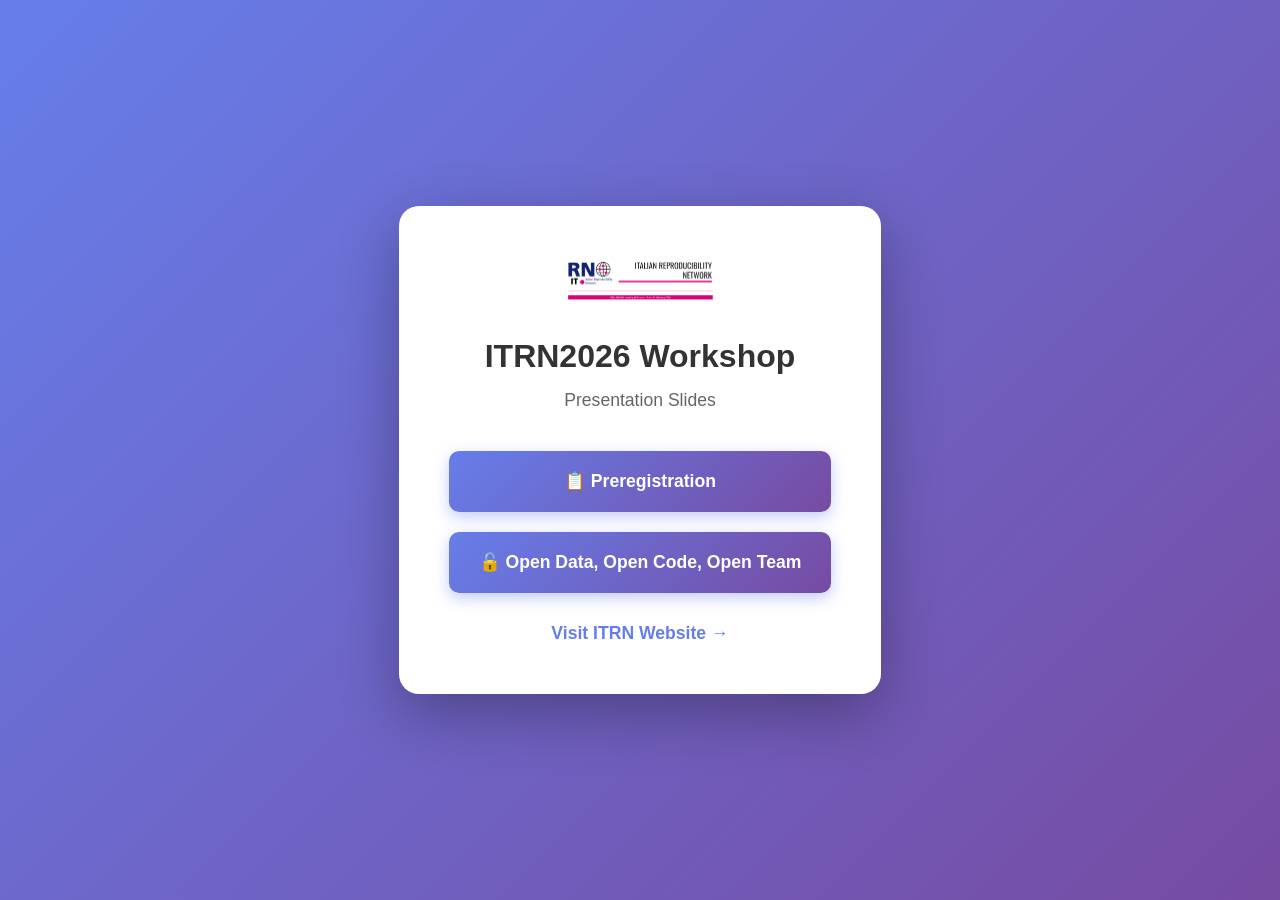
<file: index.html>
<!DOCTYPE html>
<html lang="en">
<head>
    <meta charset="UTF-8">
    <meta name="viewport" content="width=device-width, initial-scale=1.0">
    <title>ITRN2026 Workshop</title>
    <style>
        * {
            margin: 0;
            padding: 0;
            box-sizing: border-box;
        }
        
        body {
            font-family: 'Segoe UI', Tahoma, Geneva, Verdana, sans-serif;
            background: linear-gradient(135deg, #667eea 0%, #764ba2 100%);
            min-height: 100vh;
            display: flex;
            justify-content: center;
            align-items: center;
            padding: 20px;
        }
        
        .container {
            background: white;
            border-radius: 20px;
            padding: 50px;
            box-shadow: 0 20px 60px rgba(0,0,0,0.3);
            max-width: 600px;
            text-align: center;
        }
        
        .logo {
            width: 150px;
            height: auto;
            margin-bottom: 30px;
            transition: transform 0.3s ease;
        }
        
        .logo:hover {
            transform: scale(1.1);
        }
        
        h1 {
            color: #333;
            margin-bottom: 15px;
            font-size: 2em;
        }
        
        .subtitle {
            color: #666;
            margin-bottom: 40px;
            font-size: 1.1em;
        }
        
        .slides-container {
            display: flex;
            flex-direction: column;
            gap: 20px;
            margin-bottom: 30px;
        }
        
        .slide-link {
            display: block;
            padding: 20px 30px;
            background: linear-gradient(135deg, #667eea 0%, #764ba2 100%);
            color: white;
            text-decoration: none;
            border-radius: 10px;
            font-size: 1.1em;
            font-weight: 600;
            transition: all 0.3s ease;
            box-shadow: 0 5px 15px rgba(102, 126, 234, 0.4);
        }
        
        .slide-link:hover {
            transform: translateY(-3px);
            box-shadow: 0 8px 25px rgba(102, 126, 234, 0.6);
        }
        
        .itrn-link {
            color: #667eea;
            text-decoration: none;
            font-weight: 600;
            font-size: 1.1em;
            transition: color 0.3s ease;
        }
        
        .itrn-link:hover {
            color: #764ba2;
            text-decoration: underline;
        }
        
        @media (max-width: 600px) {
            .container {
                padding: 30px 20px;
            }
            
            h1 {
                font-size: 1.5em;
            }
        }
    </style>
</head>
<body>
    <div class="container">
        <a href="https://www.itrn.org/" target="_blank">
            <img src="logo.png" alt="ITRN Logo" class="logo">
        </a>
        
        <h1>ITRN2026 Workshop</h1>
        <p class="subtitle">Presentation Slides</p>
        
        <div class="slides-container">
            <a href="docs/" class="slide-link">📋 Preregistration</a>
            <a href="https://pnslhg-giulia-calignano.shinyapps.io/open_itrnworkshop/" target="_blank" class="slide-link">🔓 Open Data, Open Code, Open Team</a>
        </div>
        
        <a href="https://www.itrn.org/" target="_blank" class="itrn-link">
            Visit ITRN Website →
        </a>
    </div>
</body>
</html>
</file>
